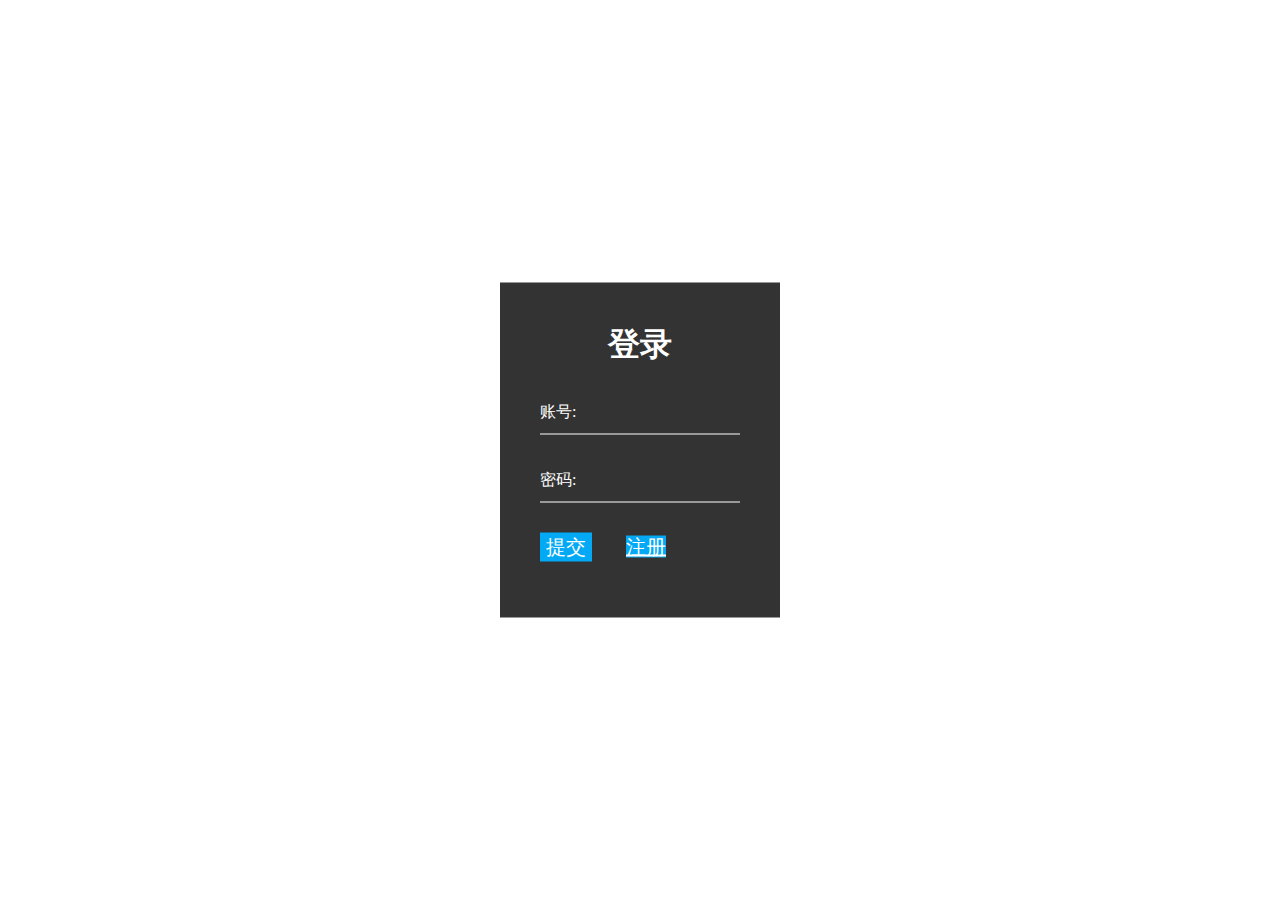
<file: webchatting/target/classes/static/index.html>
<html>
<head>
    <meta charset="UTF-8">
    <title>Index</title>
    <script src="jquery.js"></script>
    <link rel="stylesheet" type="text/css" href="login.css">

</head>
<script>
    // function submit() {
    // 	$.ajax({
    // 		url:"loginCheck",
    // 		method:"post",
    // 		data:"username="+$("#username").val()+"&"+"password="+$("#password").val(),
    // 		success:function (result,status) {
    // 			alert(result);
    // 		},
    // 		error:function (xhr,errorMessage,e) {
    // 			alert("异常");
    // 		}
    // 	})
    // }



    window.onload=function () {
        let url = document.URL;
        let mes = url.split('?')[1];
        if(mes=='false'){
            alert("用户名或密码错误");
        }
        else if (mes == 'online')
            alert("该用户已在线，请勿重复登录");
        else if (mes == 'true')
            alert("注册成功");
    }
</script>
<body>
<div class="box">
    <h1>登录</h1>
    <form action="/loginCheck" method="post">
        <div class="inputBox">
            <input type="text" name="username" id="username" required>
            <label>账号:</label>
        </div>
        <div class="inputBox">
            <input type="password" name="password" id="password"required>
            <label>密码:</label>
        </div>
        <div id="mes"></div>
        <input type="submit" value="提交">
        <a class="relist" href="relist.html">注册</a>
    </form>
</div>
</body>

</html>
</file>
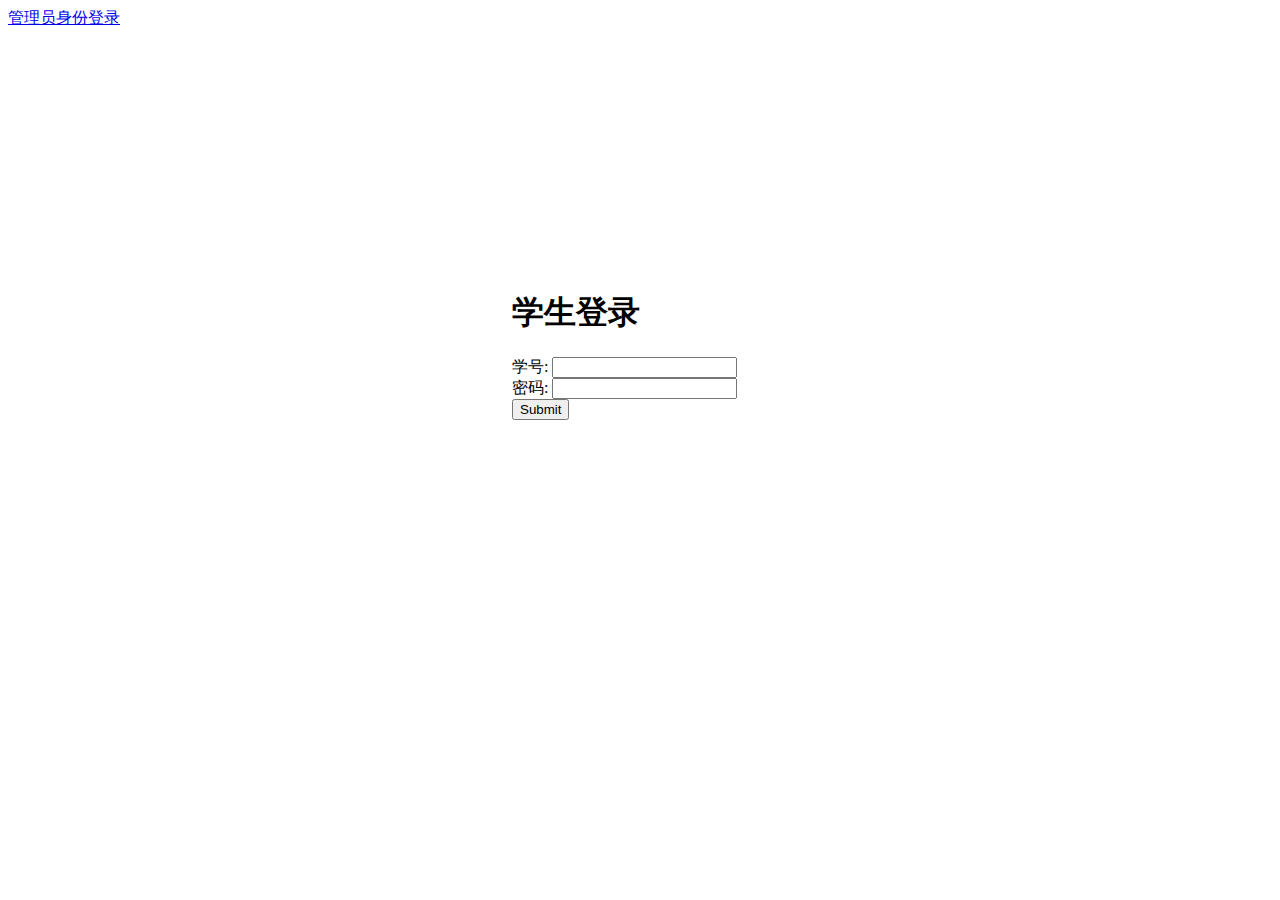
<file: studentManageSystem/src/main/resources/static/index.html>
<!DOCTYPE html>
<html lang="en">
<head>
    <meta charset="UTF-8">
    <title>成绩查询</title>
</head>
<style>
    #logBox{
        position: absolute;
        top: 30%;
        left: 40%;
    }
</style>
<body>
<div id="logBox">
    <h1>学生登录</h1>
    <form method="post" action="stuLoginCheck">
        <div>
            <label>学号:</label>
            <input type="text" name="stuNo">
        </div>
        <div>
            <label>密码:</label>
            <input type="password" name="password">
        </div>
        <input type="submit">
    </form>
</div>
<a href="adminLogin.html">管理员身份登录</a>
</body>
<script>
    window.onload=function () {
        let url = document.URL.split('?')[1];
        if (url=='false')
            alert('用户名或密码错误');
    }
</script>
</html>
</file>
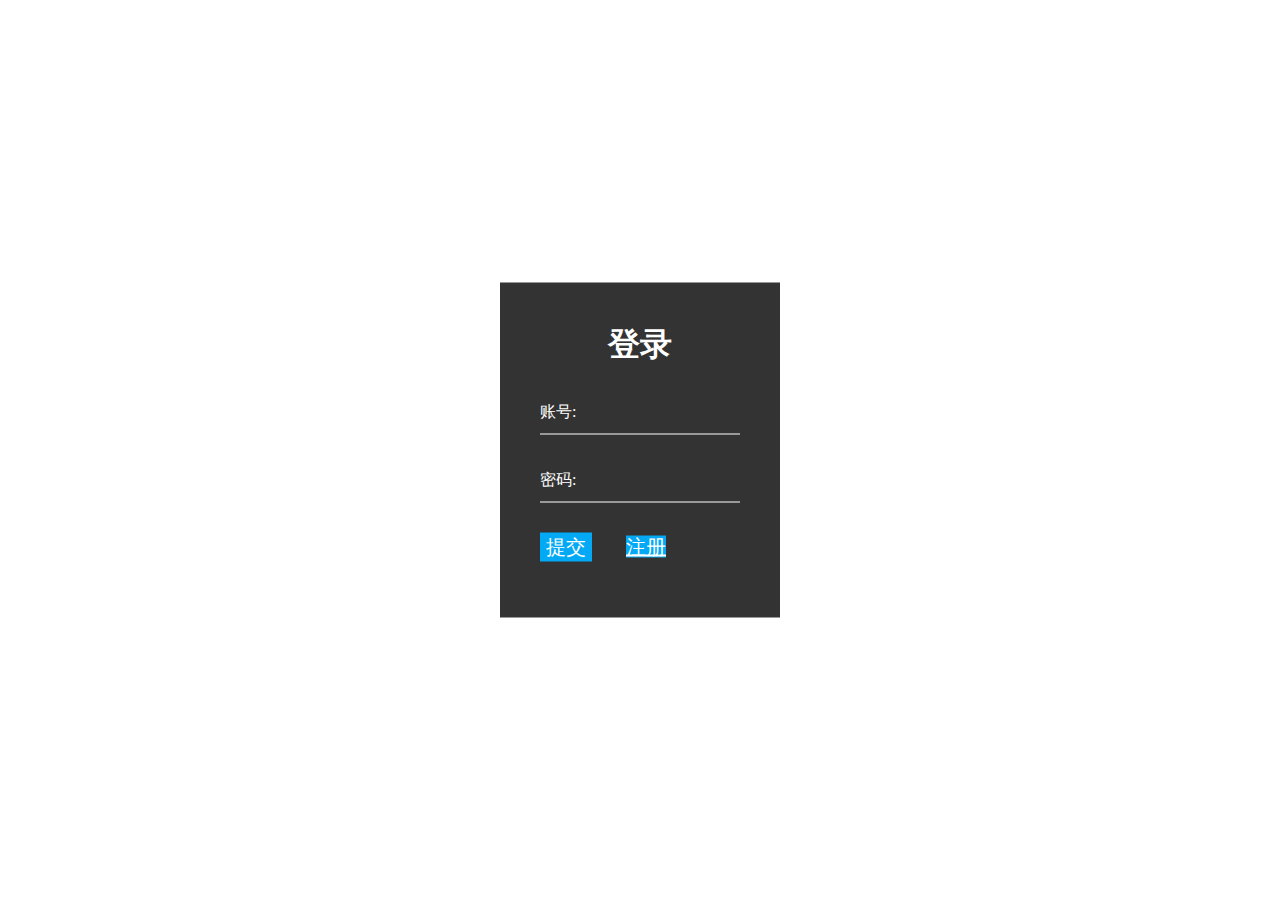
<file: webchatting/target/classes/static/login.html>
<html>
<head>
<meta charset="UTF-8">
<title>Index</title>
<script src="jquery.js"></script>
<link rel="stylesheet" type="text/css" href="login.css">

</head>
<script>
	window.onload=function () {
		let url = document.URL;
		let mes = url.split('?')[1];
		if(mes=='false'){
			alert("用户名或密码错误");
		}
		else if (mes == 'online')
			alert("该用户已在线，请勿重复登录");
	}
</script>
<body>
	<div class="box">
		<h1>登录</h1>
		<form action="/loginCheck" method="post">
			<div class="inputBox">
				<input type="text" name="username" id="username" required>
				<label>账号:</label>
			</div>
			<div class="inputBox">
				<input type="password" name="password" id="password"required>
				<label>密码:</label>
			</div>
			<div id="mes"></div>
			<input type="submit" value="提交">
			<a class="relist" href="relist.html">注册</a>
		</form>
	</div>
</body>
</html>
</file>
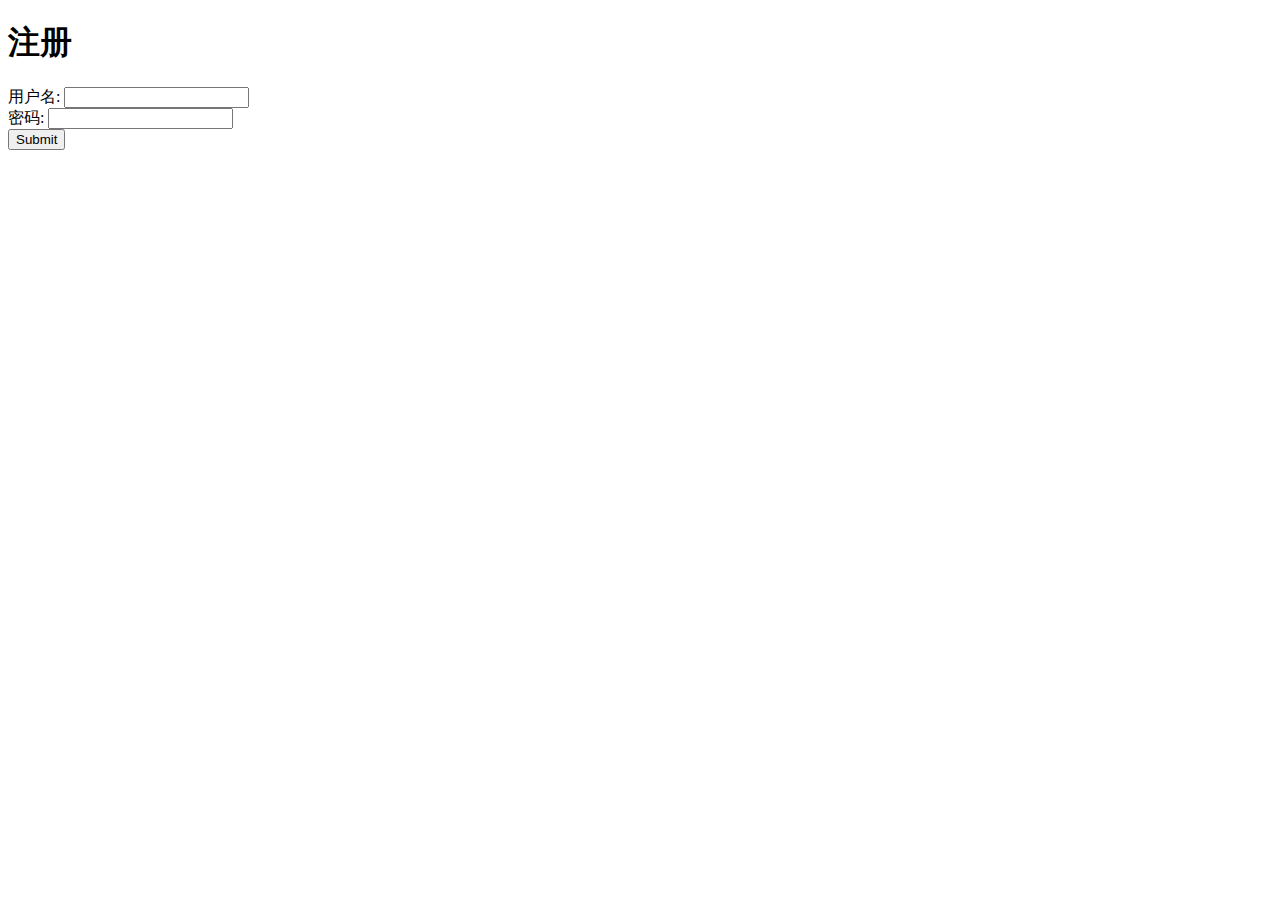
<file: webchatting/target/classes/static/relist.html>
<!DOCTYPE html>
<html lang="en">
<head>
    <meta charset="UTF-8">
    <title>注册</title>
</head>
<body>
    <h1>注册</h1>
    <div>
        <form action="relistUser">
            <div>
                <label>用户名:</label>
                <input type="text" name="username">
            </div>
            <div>
                <label>密码:</label>
                <input type="password" name="password">
            </div>
            <input type="submit">
        </form>
    </div>
</body>
<script>
    window.onload=function () {
        let url = document.URL;
        let mes = url.split('?')[1];
        if (mes=='false')
            alert("该用户已注册，请重新填写用户名");
    }
</script>
</html>
</file>
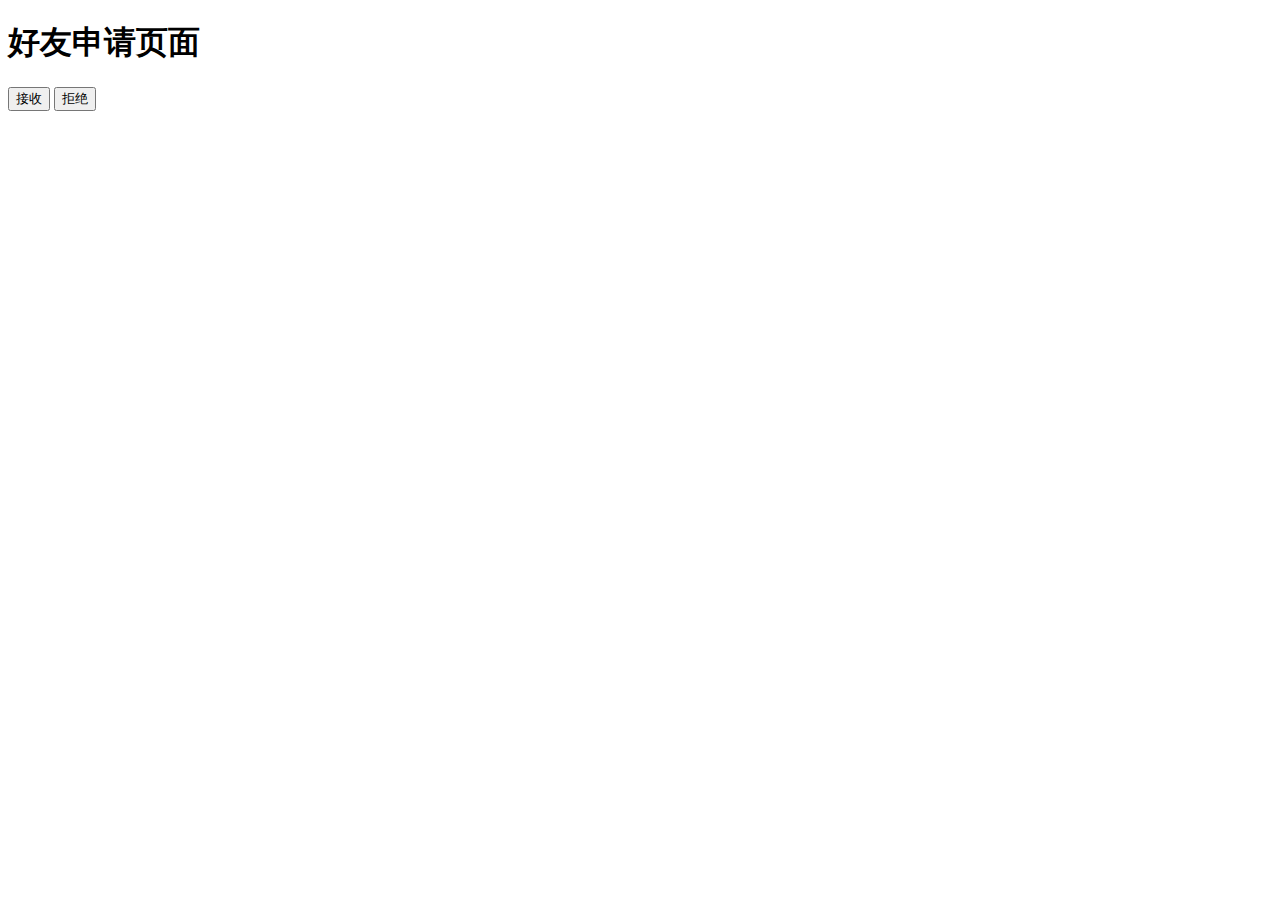
<file: webchatting/target/classes/templates/friendApply.html>
<!DOCTYPE html>
<html lang="en" xmlns:th="http://www.thymeleaf.org">
<head>
    <meta charset="UTF-8">
    <title>friendApply</title>
</head>
<body>
    <h1 th:value="${userNo}">好友申请页面</h1>
    <div th:each="friend:${friendes}" id="friendList">
        <div>
            <div th:text="${friend.getUsername()}+'请求添加你为好友'"></div>
            <button onclick="receive(this)" th:value="${friend.getUserNo()}">接收</button>
            <button onclick="refuse(this)" th:value="${friend.getUserNo()}">拒绝</button>
        </div>
    </div>
</body>
<script th:src="@{jquery.js}" type="text/javascript"></script>
<script>
    function receive(present) {
        $.ajax({
            url:"receiveFriendApply",
            method:"post",
            data:"userNo=[[${userNo}]]"+"&friendNo="+present.value,
            success:function (result,status) {
                location.reload();
            }
        })
    }

    function refuse(present){
        $.ajax({
            url:"refuseApply",
            method:"post",
            data:"userNo=[[${userNo}]]"+"&friendNo="+present.value,
            success:function (result,status) {
                location.reload();
            }
        })
    }
</script>
</html>
</file>
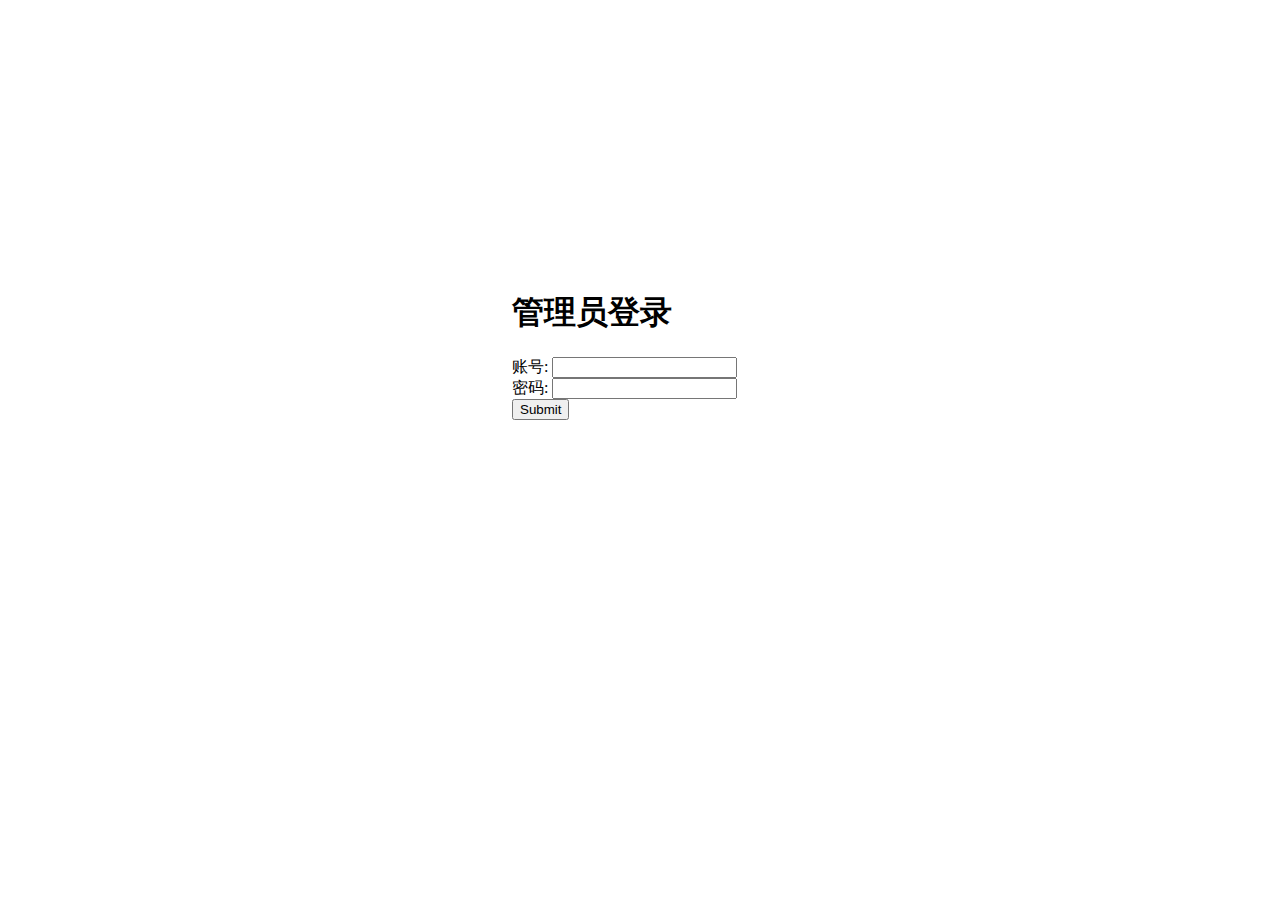
<file: studentManageSystem/src/main/resources/static/adminLogin.html>
<!DOCTYPE html>
<html lang="en">
<head>
    <meta charset="UTF-8">
    <title>admin login</title>
</head>
<style>
    #logBox{
        position: absolute;
        top: 30%;
        left: 40%;
    }
</style>
<body>
<div id="logBox">
    <h1>管理员登录</h1>
    <form method="post" action="adminCheck">
        <div>
            <label>账号:</label>
            <input type="text" name="account">
        </div>
        <div>
            <label>密码:</label>
            <input type="password" name="password">
        </div>
        <input type="submit">
    </form>
</div>
</body>
<script>
    window.onload=function () {
        let url = document.URL.split('?')[1];
        if (url=='false')
            alert('用户名或密码错误');
    }
</script>
</html>
</file>
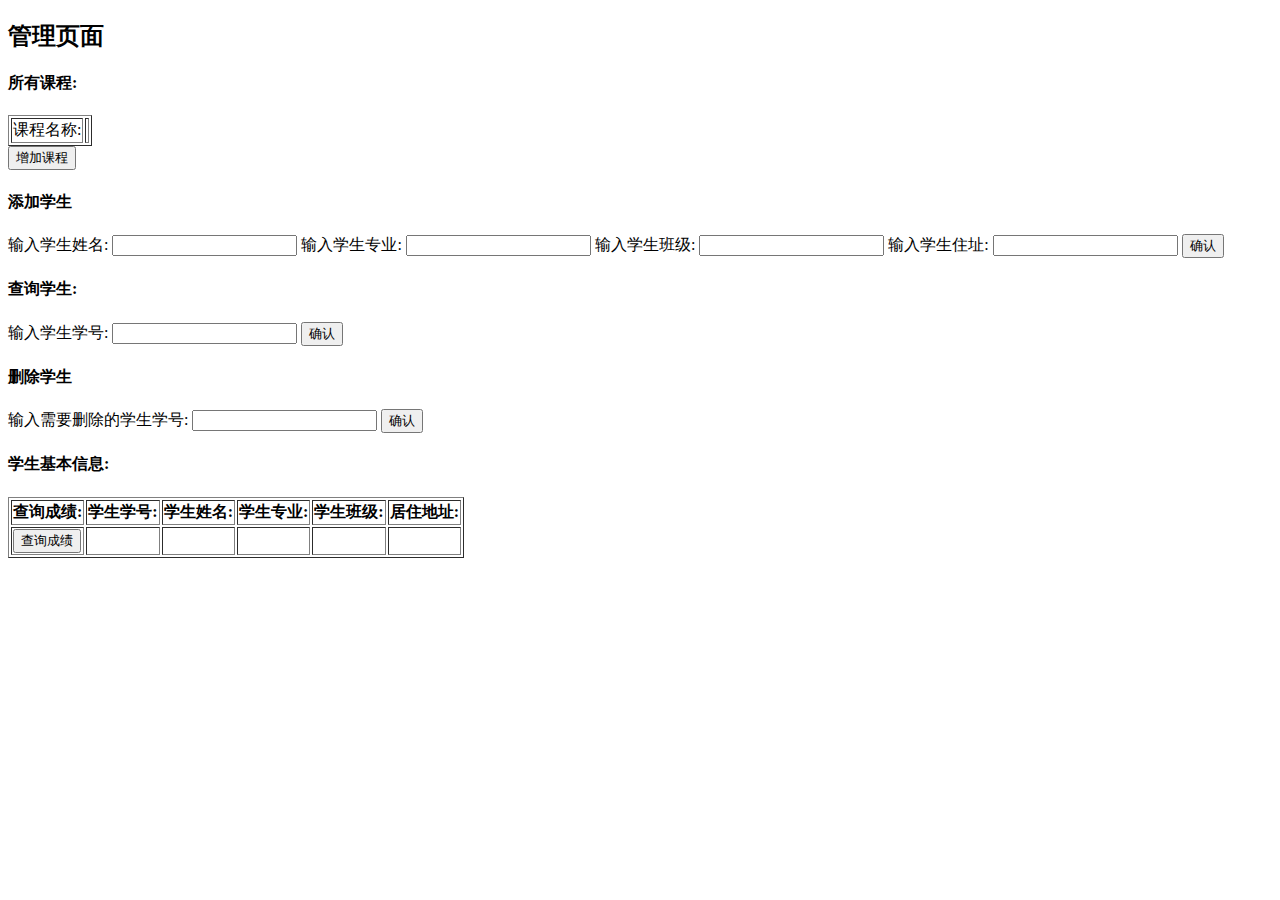
<file: studentManageSystem/src/main/resources/templates/admin.html>
<!DOCTYPE html>
<html lang="en" xmlns:th="http://www.thymeleaf.org">
<head th:fragment="header">
    <meta charset="UTF-8">
    <title>admin</title>
</head>
<script th:src="@{jquery.js}" type="text/javascript"></script>
<body>
    <h2>管理页面</h2>
    <div>
        <h4>所有课程:</h4>
        <table border="1">
            <tr>
                <td>课程名称:</td>
                <td th:each="subject : ${sub_list}"><div th:text="${subject.getSubject()}"></div></td>
            </tr>
<!--            <tr>-->
<!--                <td>任课老师:</td>-->
<!--                <td th:each="subject : ${sub_list}"><div th:text="${subject.getTeacher()}"></div></td>-->
<!--            </tr>-->
        </table>
        <button onclick="addSubject()">增加课程</button>
    </div>
    <h4>添加学生</h4>
    <div>
        <label>输入学生姓名:</label>
        <input id="stuName" type="text"/>
        <label>输入学生专业:</label>
        <input id="speciality" type="text"/>
        <label>输入学生班级:</label>
        <input id="stuClass" type="text"/>
        <label>输入学生住址:</label>
        <input id="stuAddr" type="text"/>
        <button onclick="addStudent()">确认</button>
    </div>
    <div>
        <h4>查询学生:</h4>
        <label>输入学生学号:</label>
        <input id="selectOneStu" type="text">
        <button onclick="selectOneStu()">确认</button>
    </div>
    <div>
        <h4>删除学生</h4>
        <label>输入需要删除的学生学号:</label>
        <input type="text" id="rmStuNo">
        <button onclick="rmStudent()">确认</button>
    </div>
    <h4>学生基本信息:</h4>
    <div>
        <table border="1" id="stuList">
            <tr>
                <th>查询成绩:</th>
                <th>学生学号:</th>
                <th>学生姓名:</th>
                <th>学生专业:</th>
                <th>学生班级:</th>
                <th>居住地址:</th>
            </tr>
            <tr th:each="stu : ${studentes}"  >
                <td th:id="${stu.getStuNo}"><button onclick="getGrade(this)">查询成绩</button></td>
                <td th:text="${stu.getStuNo}"></td>
                <td th:text="${stu.getStuName}"></td>
                <td th:text="${stu.getSpeciality}"></td>
                <td th:text="${stu.getStuClass}"></td>
                <td th:text="${stu.getStuAddr}"></td>
            </tr>
        </table>
    </div>
</body>
<script type="text/javascript">
    function rmStudent(){
        if ($("#rmStuNo").val()!=null&&$("#rmStuNo").val()!=""){
            $.ajax({
                url: "rmStu",
                method: "post",
                data: "rmStuNo="+$("#rmStuNo").val(),
                success: function(result,status){
                    alert(result);
                    location.reload();
                }
            })
        }
        else alert("学号不能为空");
    }

    function addStudent(){
        if ($("#stuName").val()!=null&&$("#stuName").val()!=""){
            $.getJSON(
                "addStu",
                {"stuName": $("#stuName").val(),"speciality": $("#speciality").val(),"stuClass": $("#stuClass").val(),"stuAddr": $("#stuAddr").val()},
                function (result) {
                    // let stu = JSON.parse(result);
                    // document.getElementById("stuList").innerHTML+="<tr><td><button onclick='getGrade()'>查询成绩</button></td><td>"+result.stuNo+"</td>"+
                    //     "<td>"+$("#stuName").val()+"</td>"+
                    //     "<td>"+$("#speciality").val()+"</td>"+
                    //     "<td>"+$("#stuClass").val()+"</td>"+
                    //     "<td>"+$("#stuAddr").val()+"</td></tr>";
                    location.reload();
                }
            );
        }
        else alert("学生姓名不能为空");
    }


    function addSubject() {
        let newSubject = prompt("请输入新的课程名称:","");
        if (newSubject!=""&&newSubject!=null) {
            $.ajax({
                url: "addSubject",
                method: "post",
                data: "subject=" + newSubject,
                success: function (result, status) {
                    alert(result);
                    location.reload();
                }
            })
        }
    }

    function selectOneStu(){
        let stuNo = $("#selectOneStu").val();
        if (stuNo!=""&&stuNo!=null){
            window.open("getGrade?stuNo="+stuNo+"&admin=true");
        }
    }

    function getGrade(present){
        let stuNo = present.parentNode;
        window.open("getGrade?stuNo="+stuNo.getAttribute("id")+"&admin=true");
    }
</script>
</html>
</file>
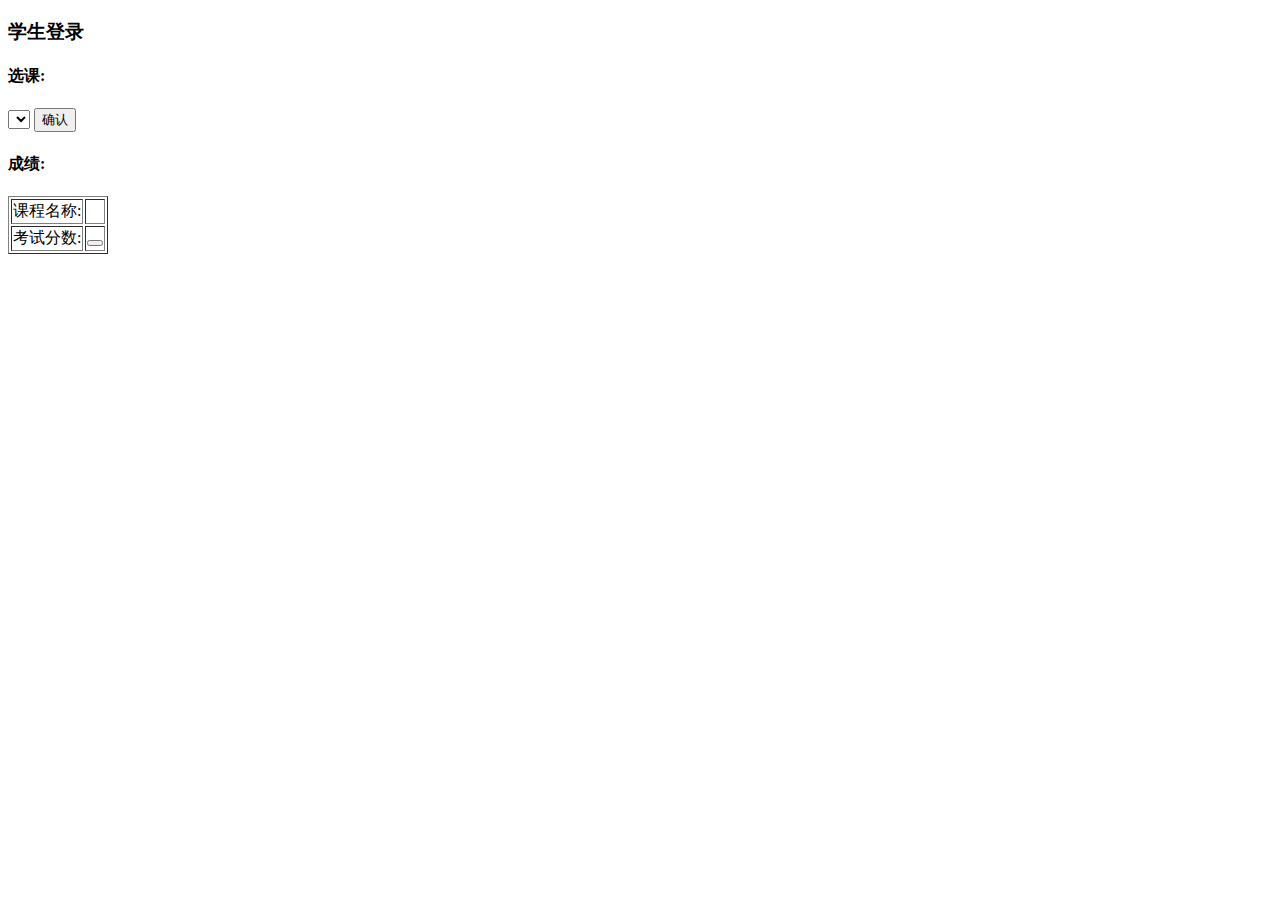
<file: studentManageSystem/src/main/resources/templates/grade.html>
<!DOCTYPE html>
<html lang="en" xmlns:th="http://www.thymeleaf.org">
<head>
    <meta charset="UTF-8">
    <title>grade</title>
</head>
<script th:src="@{jquery.js}" type="text/javascript"></script>
<body>
    <h3 th:text="${adminText}" th:id="${right}">学生登录</h3>
    <h3 th:text="'姓名:'+${stuName}"></h3>
    <h3 th:text="'学号:'+${stuNo}"></h3>
    <div id="choose">
        <h4>选课:</h4>
        <select id="addSub">
            <option th:each="sub : ${sub_list}"  th:text="${sub.getSubject()}"></option>
        </select>
        <button onclick="addSubject()">确认</button>
    </div>
    <div id="grade">
        <h4>成绩:</h4>
        <table border="1">
            <tr>
                <td>课程名称:</td>
                <td th:each="sub:${stu_sub_list}"><div th:text="${sub.getSubject()}"></div></td>
            </tr>
            <tr>
                <td>考试分数:</td>
                <td th:each="sub : ${stu_sub_list}"><button onclick="changeGrade(this)" th:text="${sub.getGrade()}" th:class="${sub.getSubject()}"></button></td>
            </tr>
        </table>
    </div>
</body>
<script>
    function addSubject() {
        let subject = document.getElementById("addSub");
        alert(subject.options[subject.selectedIndex].value);
        $.ajax({
            url:"chooseSubject",
            method:"post",
            data:"stuNo=[[${stuNo}]]&subject="+subject.options[subject.selectedIndex].value,
            success:function (result,status) {
                alert(result);
                location.reload();
            }
        })
    }
    function changeGrade(present) {
        if ("true"=="[[${right}]]"){
            let grade = prompt("修改分数:","");
            if (grade!=null&&grade!=""){
                $.ajax({
                    url: "changeGrade",
                    method: "post",
                    data: "stuNo=[[${stuNo}]]&subject="+present.className+"&grade="+grade,
                    success: function (result,status) {
                        alert(result);
                        location.reload();
                    }
                })
            }
        }
    }
</script>
</html>
</file>
<file: webchatting/target/classes/static/login.css>
@charset "UTF-8";
	body
	{
		margin:0px;
		padding:0px;
		background-repeat:no-repeat;
		background-size:100% 100%;
		background-attachment:fixed;
	}
	.box
	{
		position:absolute;
		top:50%;
		left:50%;
		transform:translate(-50%,-50%);
		padding:40px;
		background:rgba(0,0,0,.8);
		width:200px;
	}
	.box h1
	{
		margin:0 0 30px;
		padding:0;
		color:#fff;
		text-align:center;
	}
	.box .inputBox
	{
		position:relative;
	}
	.box .inputBox input
	{
		width:100%;
		padding:10px;
		color:#fff;
		margin-bottom:30px;
		font-size:15px;
		outline:none;
		border:none;
		background:transparent;
		border-bottom:1px solid #fff;
	}
	.box .inputBox input:focus + label,
	.box .inputBox input:valid + label
	{
		top:-18px;
		left:0;
		font-size:12px;
		color:#03a9f4;
	}
	.box .inputBox label
	{
		position:absolute;
		top:-5px;
		left:0px;
		padding:10px 0;
		font-size:16px;
		color:#fff;
		pointer-events:none;
		transition: all 0.5s linear;
	}

	.box input[type="submit"]
	{
		background:transparent;
		background-color:#03a9f4;
		color:#fff;
		border:none;
		font-size:20px;
	}
	.box .relist
	{
		margin:30px;
		background: transparent;
		background-color: #03a9f4;
		color:#fff;
		border:none;
		font-size:20px;
	}
</file>
